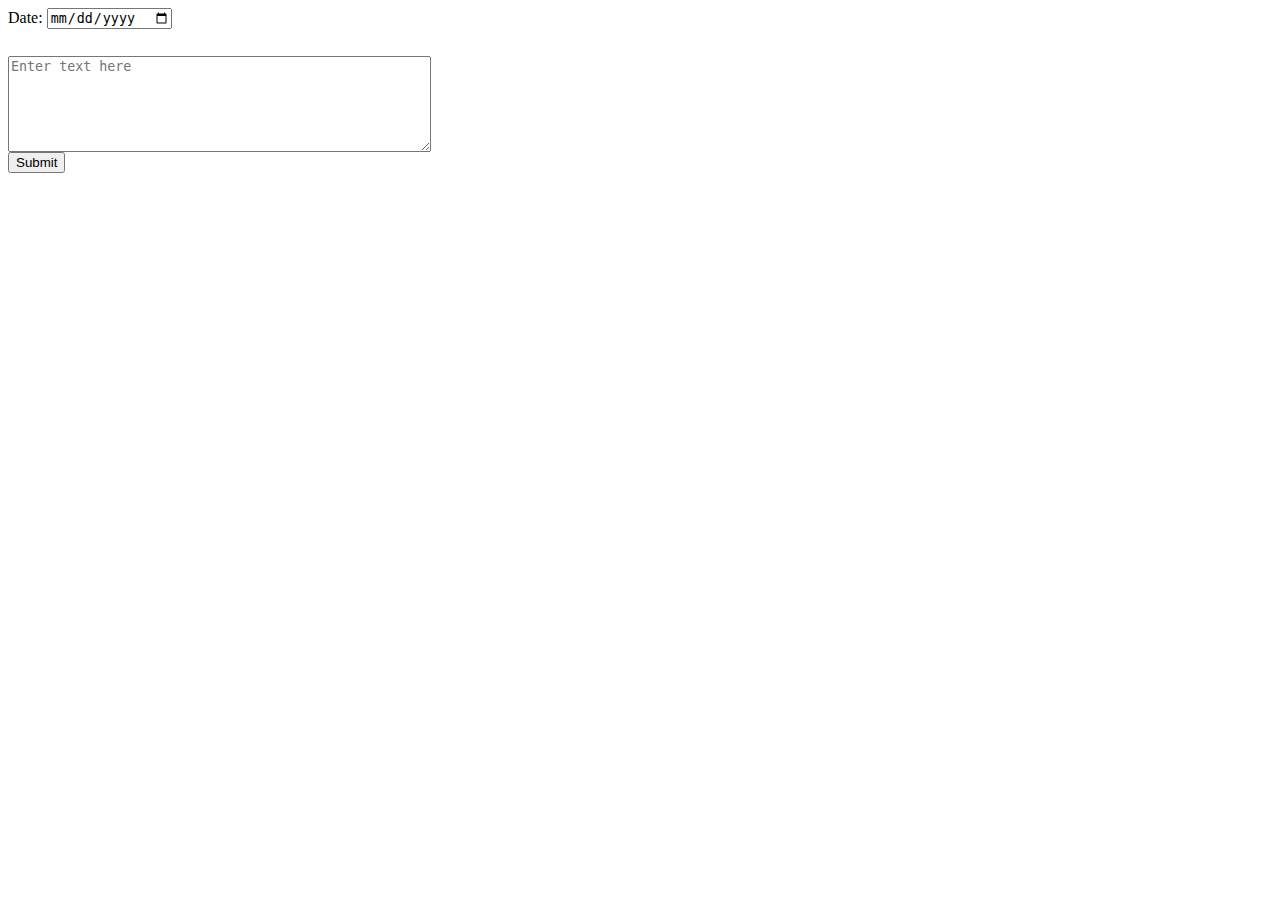
<file: templates/create.html>
<!DOCTYPE HTML PUBLIC "-//IETF//DTD HTML//EN">
<html> <head>
<title>Create</title>
<link rel="stylesheet" href="/static/css/memos.css" />
</head>
<body>
<div class="container">
<form method="post" action="{{ url_for('post_memo') }}">
  Date:
  <input type="date" name="date">
  <br>
  <textarea id="textArea" name="textArea" cols="50" rows="6" placeholder="Enter text here"></textarea>
  <br>
  <input type="submit">
</form>




</div>


</body>


</html>
</file>
<file: static/css/memos.css>
/*
 * memos.css: 
 *    Styles for 'Memos' go in this file 
 */

/* Nothing yet */

.lyrics {
    margin-left: 3em;
    font-style: italic;
}

.attribution  {
    font-size: smaller;
}

#textArea {
    margin-top: 2em;
}

input[type=checkbox] {
    width: 18px;
    height: 18px;
    cursor: pointer;
}
</file>
